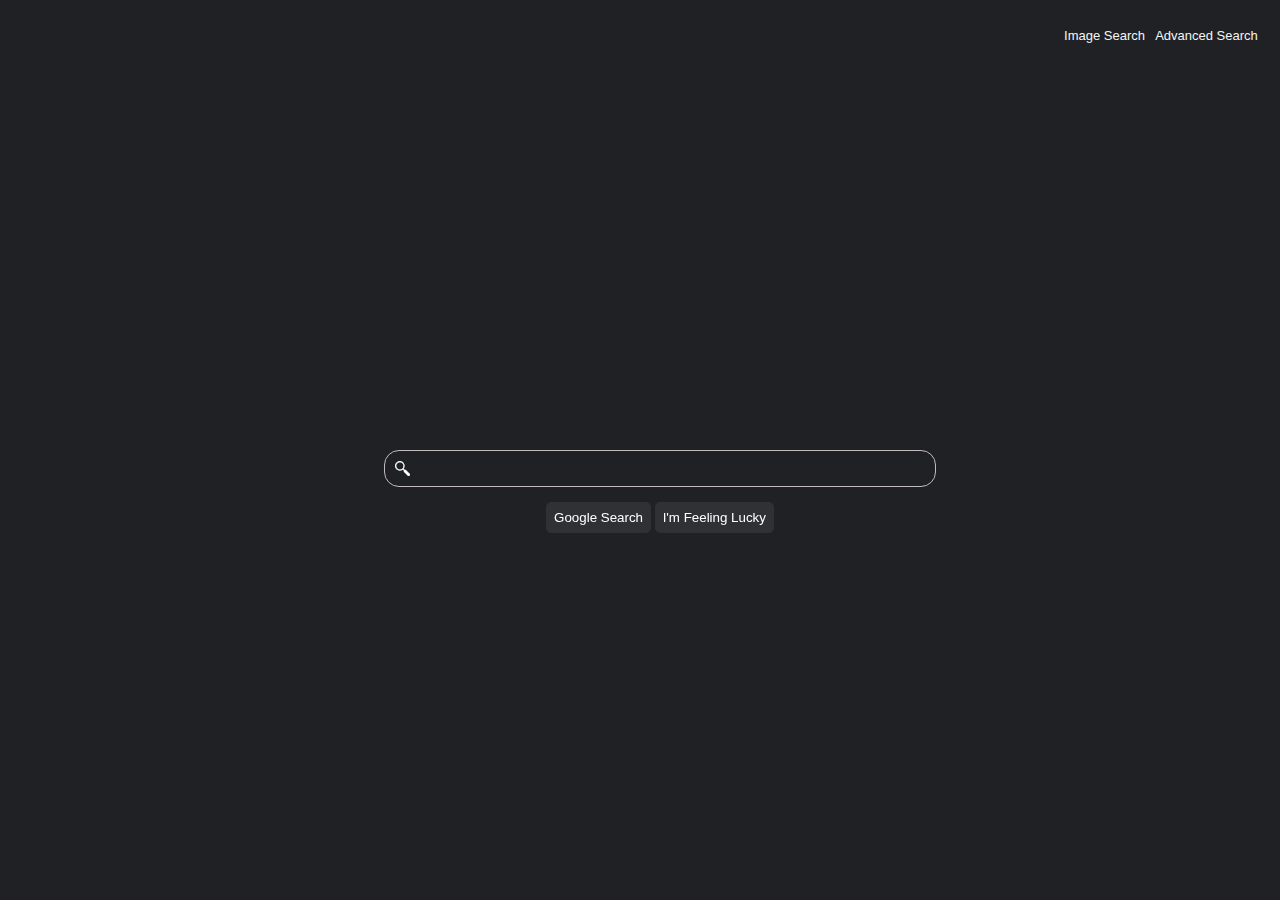
<file: index.html>
<!DOCTYPE html>
<html lang="en">
    <head>
        <link rel="stylesheet" href="index.css">
        <title>Search</title>
    </head>
    <body>
        <div class="link"> 
            <p>
                <a href= "file:///C:/Users/user/Documents/CS50/Project%200/image.html"  > Image Search </a> &nbsp
                <a href= "file:///C:/Users/user/Documents/CS50/Project%200/advanced.html"  > Advanced Search</a> &nbsp
            </p>
        </div>
        <div class="form">
            <form action="https://google.com/search">
                <input type="text" name="q">
                <br><br>
                <input type="submit" value="Google Search">
                <input type="submit" value="I'm Feeling Lucky" name="btnI">
            </form>
        </div>
    </body>
</html>
</file>
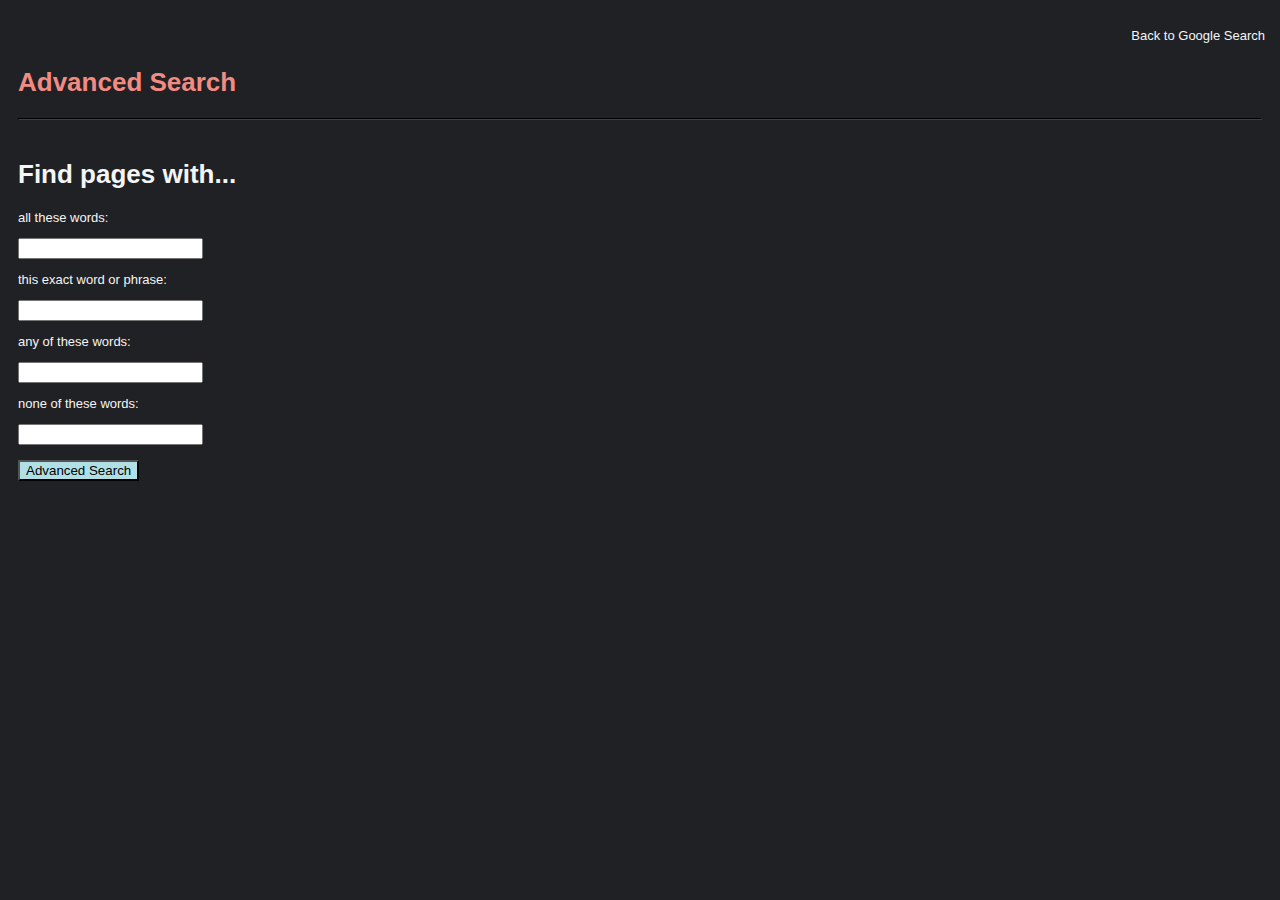
<file: advanced.html>
<!DOCTYPE html>
<html lang="en">
    <head>
        <title>Advanced Search</title>
        <link rel="stylesheet" href="body.css">
        <link rel="stylesheet" href="advanced.css">
    </head>
    <style>
       body {
           text-align: left;
       }
    </style>
    <body>
        <div class="body">
        <div class="link"> 
            <p>Back to
            <a href= "file:///C:/Users/user/Documents/CS50/Project%200/index.html"  > Google Search</a> </p>
        </div>
        <div>
            <div>
                <h1 class="AS">Advanced Search</h1>
            </div>
            <hr>
            <br>
            <h1 class="pages">Find pages with...</h1>
            <p>all these words: </p>
            <form action="https://www.google.com/search">
                <input type="text" name="as_q">
                <p>this exact word or phrase: </p>
                <input type="text" name="as_epq">
                <p>any of these words: </p>
                <input type="text" name="as_oq">
                <p>none of these words: </p>
                <input type="text" name="as_eq">
                <br><br>
                <input style="background-color: powderblue"; input type="submit" value="Advanced Search">
            </form>            
        </div>
    </div>
        <br></br>
    </body>
</html>
</file>
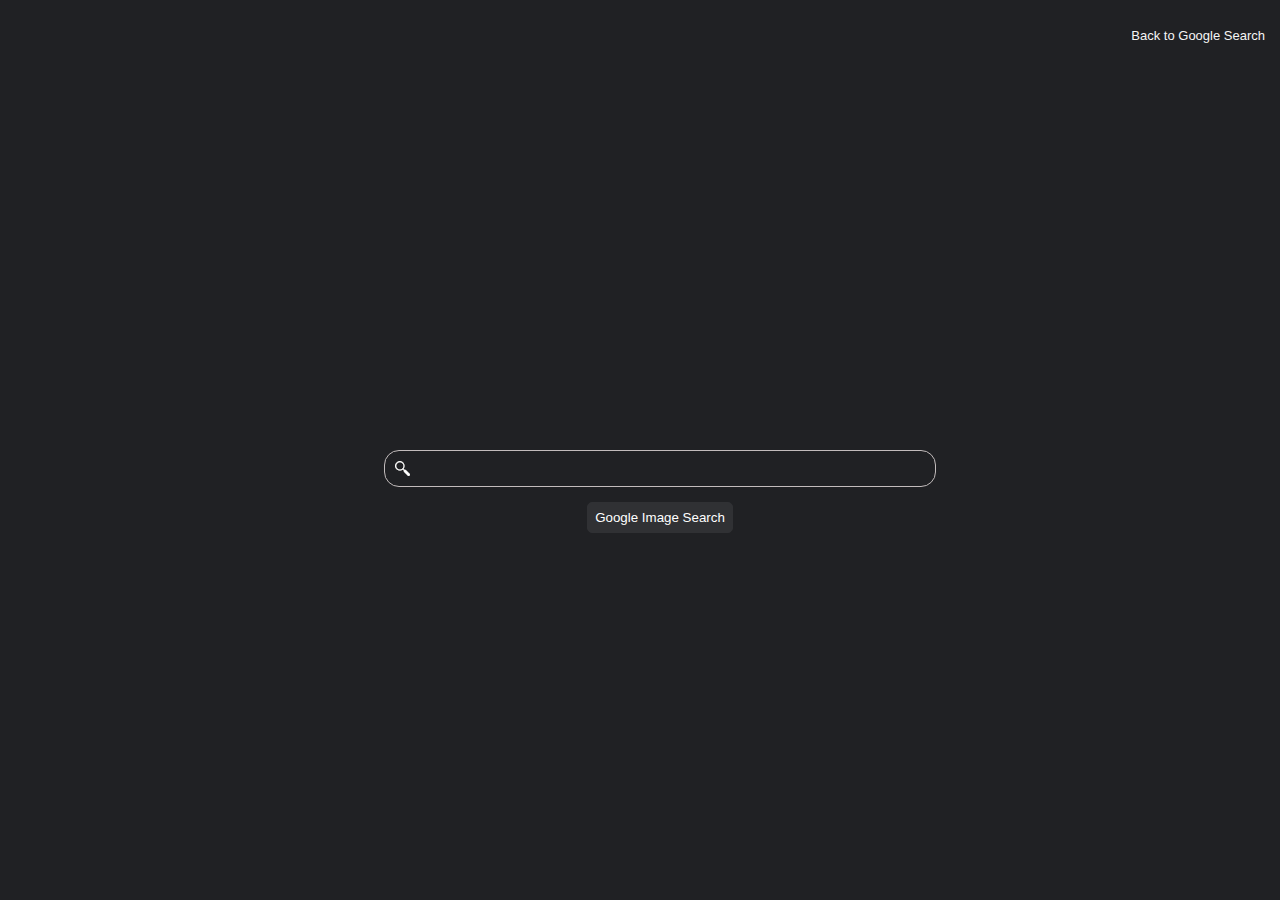
<file: image.html>
<!DOCTYPE html>
<html lang="en">
    <head>
        <title>Image Search</title>
        <link rel="stylesheet" href="body.css">
        <link rel="stylesheet" href="image.css">
    </head>
    <body>
        <div class="link"> 
            <p> Back to 
            <a href= "file:///C:/Users/user/Documents/CS50/Project%200/index.html"  > Google Search</a> </p>
        </div>
        <br></br>
        <div class="form">
            <form action="https://www.google.com/search">
                <input type="text" name="q">
                <input type="hidden" name="tbm" value="isch">
                <br><br>
                <input type="submit" value="Google Image Search">
            </form>
        </div>
    </body>
</html>
</file>
<file: index.css>
.link {
    position:absolute; /*An element with position: absolute; is positioned relative 
                        to the nearest positioned ancestor (instead of positioned 
                        relative to the viewport, like fixed). */
    top:0;
    right:0;
    padding:15px;
}

.form {
    display: block; /*Displays an element as a block element (like <p>). It starts on 
                    a new line, and takes up the whole width */
    text-align: center; 
}

form {
    position:fixed; /*An element with position: fixed; is positioned relative to the viewport, which means 
                    it always stays in the same place even if the page is scrolled. The top, right, bottom,
                    and left properties are used to position the element. */
    top:50%;
    left:30%;
    display: inline-block; /*Displays an element as an inline-level block container. The element itself is 
                            formatted as an inline element, but you can apply height and width values */
    margin-left: auto;
    margin-right: auto;
}

input[type=text] {
    width:100%;
    background-color:#202124 ;
    border: 1px solid rgb(194, 188, 188);
    border-radius: 15px;
    height:35px;
    width: 500px;
    color:white;
    padding:0px 10px;
    background-image: url('searchicon_transparent.png');
    background-position: 10px 10px; /*The first value is the horizontal position and the second value is the 
                                    vertical. The top left corner is 0% 0%. The right bottom corner is 100% 
                                    100%. If you only specify one value, the other value will be 50%. */
    background-repeat: no-repeat;
    padding-left:40px;
}

input[type=text]:focus {
    background-color: #303134;
    outline:none;
  }

input[type=submit] {
    position: relative;
    background-color: #303134;
    padding:7px;
    border-radius: 5px;
    color:white;
    border: 1px solid #303134;
}

body {
    background-color: #202124;
}

a {
    color:whitesmoke;
    text-decoration: none;
}

a:hover {
    color:whitesmoke;
    text-decoration: underline;
}

body {
    font-family: Arial, Helvetica, sans-serif;
    font-size: small;
}
</file>
<file: body.css>
body {
    background-color: #202124;
}

a,p,h1 {
    color:whitesmoke;
    text-decoration: none;
}

a:hover {
    color:whitesmoke;
    text-decoration: underline;
}

body {
    font-family: Arial, Helvetica, sans-serif;
    font-size: small;
}
</file>
<file: advanced.css>
.AS {
    padding-top: 50px;
    color: #F28B82;
}

.link {
    position:absolute; /*An element with position: absolute; is positioned relative 
                        to the nearest positioned ancestor (instead of positioned 
                        relative to the viewport, like fixed). */
    top:0;
    right:0;
    padding:15px;
}

hr {
    border-color: #3c4043;
    margin-top: 20px;
}

.body{
    margin:10px;
}

.pages{
    margin-bottom: 20px;
}
</file>
<file: image.css>
.form {
    display: block; /*Displays an element as a block element (like <p>). It starts on 
                    a new line, and takes up the whole width */
    text-align: center; 
}

form {
    position:fixed; /*An element with position: fixed; is positioned relative to the viewport, which means 
                    it always stays in the same place even if the page is scrolled. The top, right, bottom,
                    and left properties are used to position the element. */
    top:50%;
    left:30%;
    display: inline-block; /*Displays an element as an inline-level block container. The element itself is 
                            formatted as an inline element, but you can apply height and width values */
    margin-left: auto;
    margin-right: auto;
}

input[type=text] {
    width:100%;
    background-color:#202124 ;
    border: 1px solid rgb(194, 188, 188);
    border-radius: 15px;
    height:35px;
    width: 500px;
    color:white;
    padding:0px 10px;
    background-image: url('searchicon_transparent.png');
    background-position: 10px 10px; /*The first value is the horizontal position and the second value is the 
                                    vertical. The top left corner is 0% 0%. The right bottom corner is 100% 
                                    100%. If you only specify one value, the other value will be 50%. */
    background-repeat: no-repeat;
    padding-left:40px;
}

input[type=text]:focus {
    background-color: #303134;
    outline:none;
  }

input[type=submit] {
    position: relative;
    background-color: #303134;
    padding:7px;
    border-radius: 5px;
    color:white;
    border: 1px solid #303134;
}

.link {
    position:absolute; /*An element with position: absolute; is positioned relative 
                        to the nearest positioned ancestor (instead of positioned 
                        relative to the viewport, like fixed). */
    top:0;
    right:0;
    padding:15px;
}
</file>
